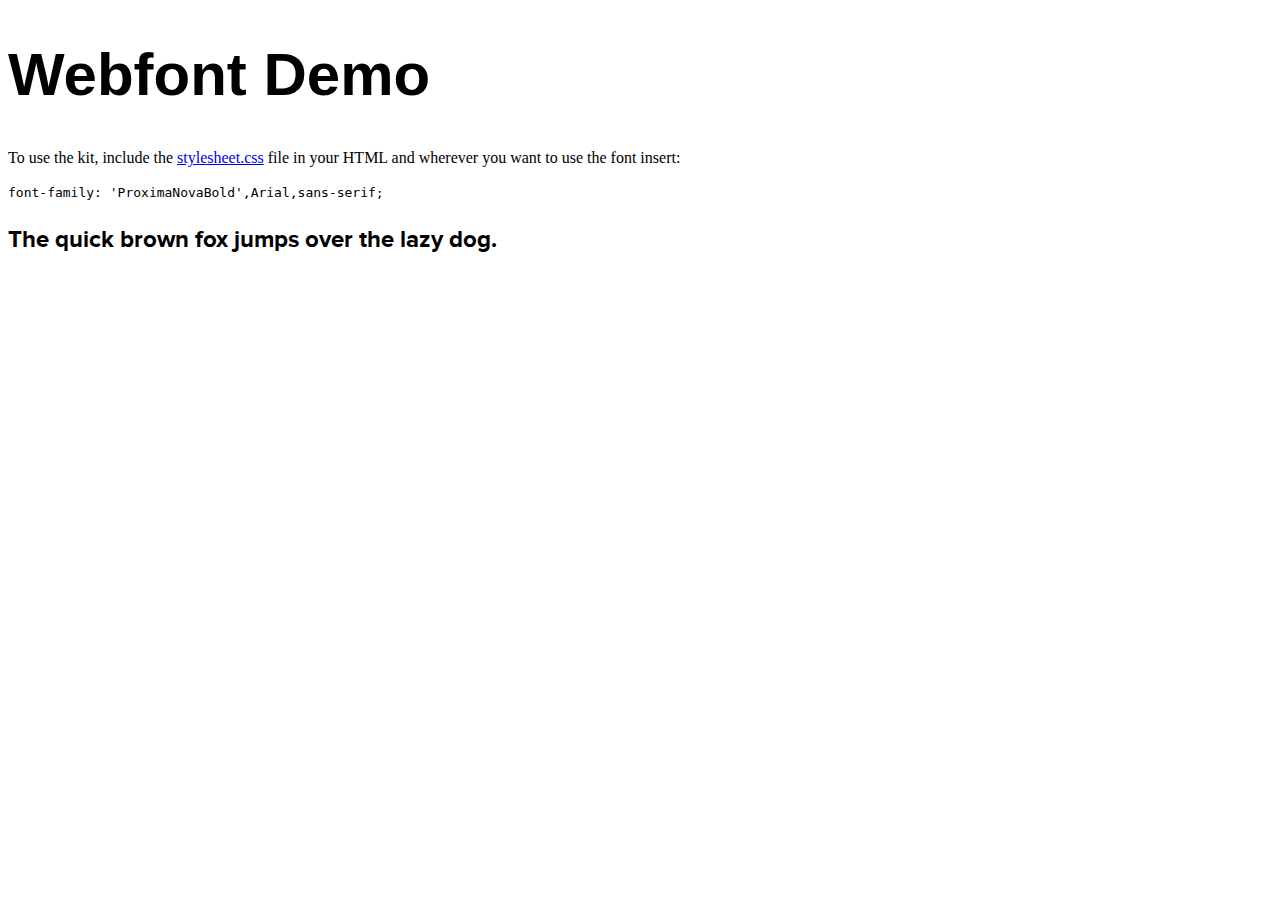
<file: _/fonts/bold/demo.html>
<!DOCTYPE html PUBLIC "-//W3C//DTD XHTML 1.0 Strict//EN"
	"http://www.w3.org/TR/xhtml1/DTD/xhtml1-strict.dtd">

<html xmlns="http://www.w3.org/1999/xhtml" xml:lang="en" lang="en">
<head>
	<meta http-equiv="Content-Type" content="text/html; charset=utf-8"/>

	<title>Font Face Demo</title>
	<link rel="stylesheet" href="stylesheet.css" type="text/css" charset="utf-8">
	<style type="text/css" media="screen">

		h1 {
			font-size: 60px;
			font-family: Arial, sans-serif;}
		
		.sample {
			font-size: 24px;
			font-family: 'ProximaNovaBold',Arial,sans-serif;
			}
		
		?>
		
		#container {
			width: 800px;
			margin-left: auto;
			margin-right: auto;
		}
	</style>
</head>

<body>
	<div id="container">
	<h1>Webfont Demo</h1>
	
	<p>To use the kit, include the <a href="stylesheet.css">stylesheet.css</a> file in your HTML and wherever you want to use the font insert:</p>
	
	<code>font-family: 'ProximaNovaBold',Arial,sans-serif;</code>
	
	<p class='sample'>
		The quick brown fox jumps over the lazy dog.
	</p>
	</div>
</body>
</html>
</file>
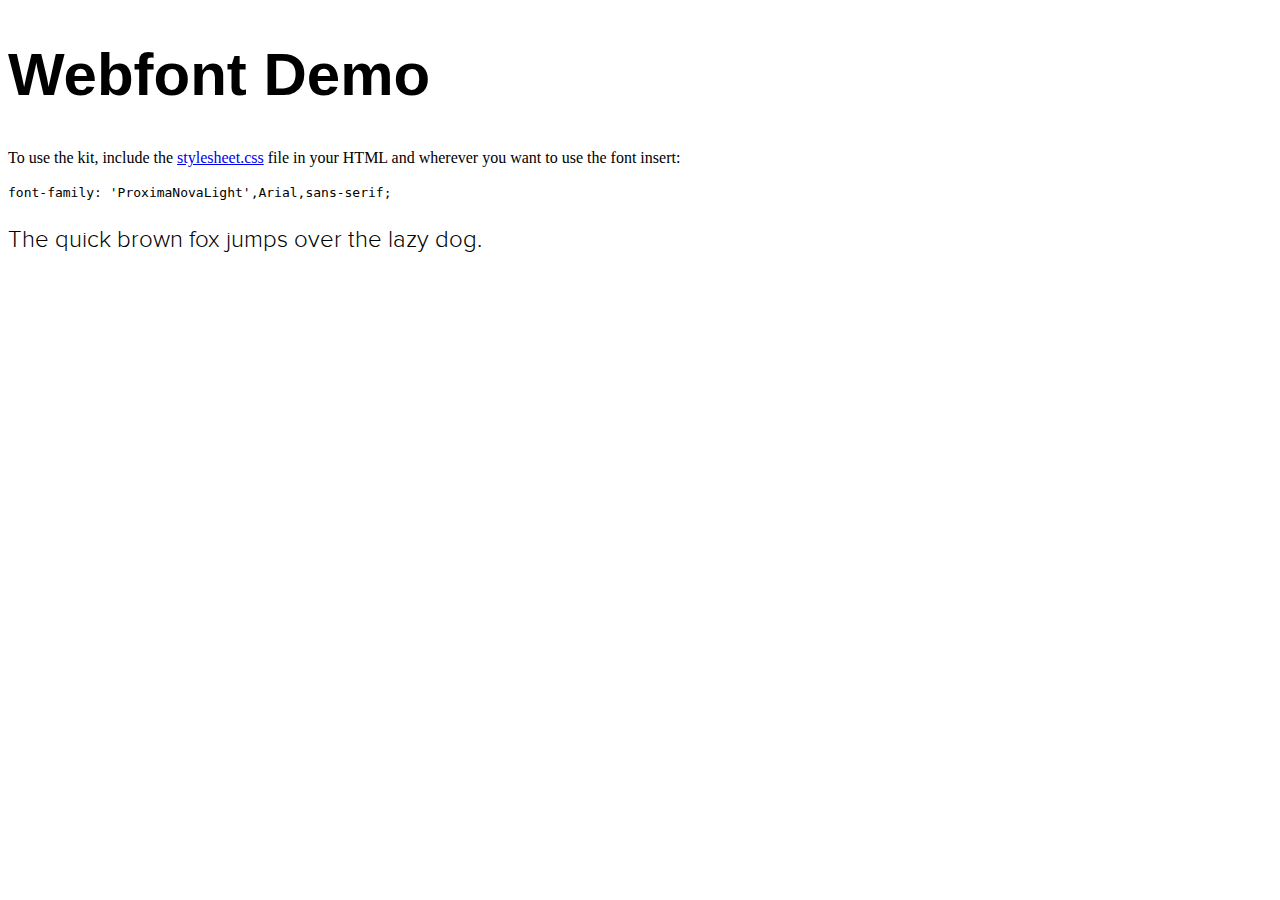
<file: _/fonts/light/demo.html>
<!DOCTYPE html PUBLIC "-//W3C//DTD XHTML 1.0 Strict//EN"
	"http://www.w3.org/TR/xhtml1/DTD/xhtml1-strict.dtd">

<html xmlns="http://www.w3.org/1999/xhtml" xml:lang="en" lang="en">
<head>
	<meta http-equiv="Content-Type" content="text/html; charset=utf-8"/>

	<title>Font Face Demo</title>
	<link rel="stylesheet" href="stylesheet.css" type="text/css" charset="utf-8">
	<style type="text/css" media="screen">

		h1 {
			font-size: 60px;
			font-family: Arial, sans-serif;}
		
		.sample {
			font-size: 24px;
			font-family: 'ProximaNovaLight',Arial,sans-serif;
			}
		
		?>
		
		#container {
			width: 800px;
			margin-left: auto;
			margin-right: auto;
		}
	</style>
</head>

<body>
	<div id="container">
	<h1>Webfont Demo</h1>
	
	<p>To use the kit, include the <a href="stylesheet.css">stylesheet.css</a> file in your HTML and wherever you want to use the font insert:</p>
	
	<code>font-family: 'ProximaNovaLight',Arial,sans-serif;</code>
	
	<p class='sample'>
		The quick brown fox jumps over the lazy dog.
	</p>
	</div>
</body>
</html>
</file>
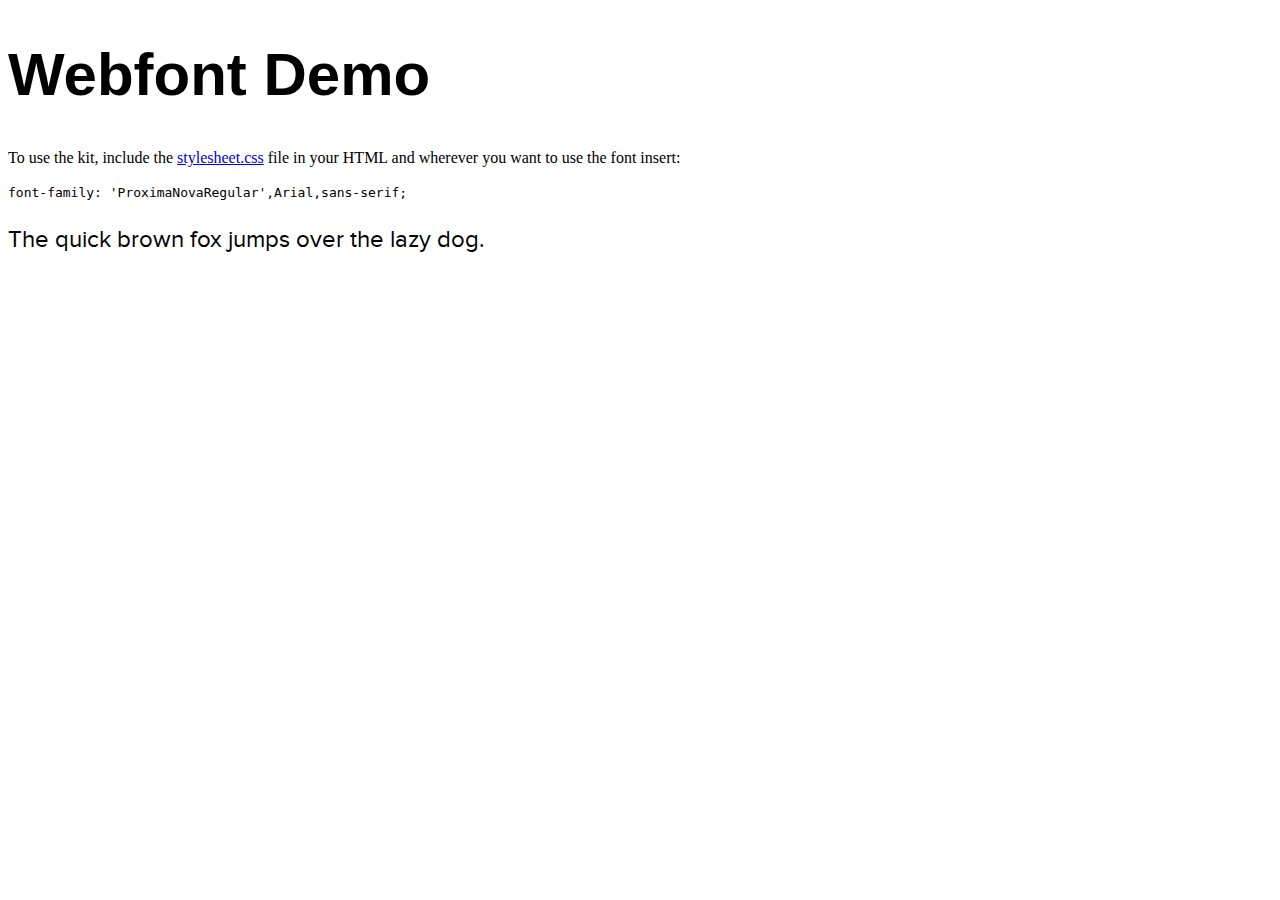
<file: _/fonts/regular/demo.html>
<!DOCTYPE html PUBLIC "-//W3C//DTD XHTML 1.0 Strict//EN"
	"http://www.w3.org/TR/xhtml1/DTD/xhtml1-strict.dtd">

<html xmlns="http://www.w3.org/1999/xhtml" xml:lang="en" lang="en">
<head>
	<meta http-equiv="Content-Type" content="text/html; charset=utf-8"/>

	<title>Font Face Demo</title>
	<link rel="stylesheet" href="stylesheet.css" type="text/css" charset="utf-8">
	<style type="text/css" media="screen">

		h1 {
			font-size: 60px;
			font-family: Arial, sans-serif;}
		
		.sample {
			font-size: 24px;
			font-family: 'ProximaNovaRegular',Arial,sans-serif;
			}
		
		?>
		
		#container {
			width: 800px;
			margin-left: auto;
			margin-right: auto;
		}
	</style>
</head>

<body>
	<div id="container">
	<h1>Webfont Demo</h1>
	
	<p>To use the kit, include the <a href="stylesheet.css">stylesheet.css</a> file in your HTML and wherever you want to use the font insert:</p>
	
	<code>font-family: 'ProximaNovaRegular',Arial,sans-serif;</code>
	
	<p class='sample'>
		The quick brown fox jumps over the lazy dog.
	</p>
	</div>
</body>
</html>
</file>
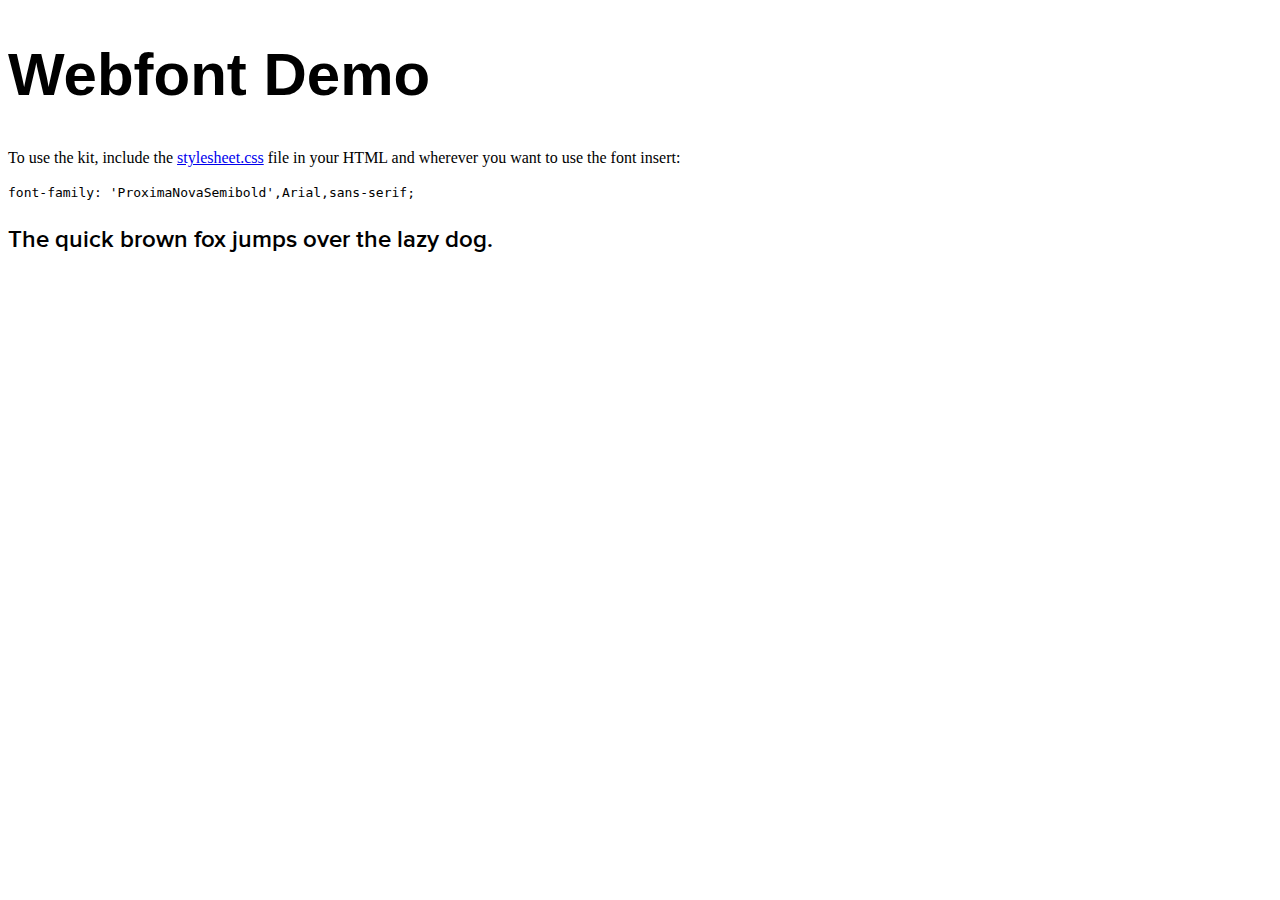
<file: _/fonts/semibold/demo.html>
<!DOCTYPE html PUBLIC "-//W3C//DTD XHTML 1.0 Strict//EN"
	"http://www.w3.org/TR/xhtml1/DTD/xhtml1-strict.dtd">

<html xmlns="http://www.w3.org/1999/xhtml" xml:lang="en" lang="en">
<head>
	<meta http-equiv="Content-Type" content="text/html; charset=utf-8"/>

	<title>Font Face Demo</title>
	<link rel="stylesheet" href="stylesheet.css" type="text/css" charset="utf-8">
	<style type="text/css" media="screen">

		h1 {
			font-size: 60px;
			font-family: Arial, sans-serif;}
		
		.sample {
			font-size: 24px;
			font-family: 'ProximaNovaSemibold',Arial,sans-serif;
			}
		
		?>
		
		#container {
			width: 800px;
			margin-left: auto;
			margin-right: auto;
		}
	</style>
</head>

<body>
	<div id="container">
	<h1>Webfont Demo</h1>
	
	<p>To use the kit, include the <a href="stylesheet.css">stylesheet.css</a> file in your HTML and wherever you want to use the font insert:</p>
	
	<code>font-family: 'ProximaNovaSemibold',Arial,sans-serif;</code>
	
	<p class='sample'>
		The quick brown fox jumps over the lazy dog.
	</p>
	</div>
</body>
</html>
</file>
<file: _/fonts/bold/stylesheet.css>
/*
 * Web Fonts from fontspring.com
 *
 * All OpenType features and all extended glyphs have been removed.
 * Fully installable fonts can be purchased at http://www.fontspring.com
 *
 * The fonts included in this stylesheet are subject to the End User License you purchased
 * from Fontspring. The fonts are protected under domestic and international trademark and 
 * copyright law. You are prohibited from modifying, reverse engineering, duplicating, or
 * distributing this font software.
 *
 * (c) 2010 Fontspring
 *
 *
 *
 *
 * The fonts included are copyrighted by the vendor listed below.
 *
 * Vendor:      Mark Simonson Studio
 * License URL: http://www.fontspring.com/fflicense/mark-simonson-studio
 *
 *
 */

@font-face {
	font-family: 'ProximaNovaBold';
	src: url('ProximaNova-Bold-webfont.eot');
	src: local('☺'), url('ProximaNova-Bold-webfont.woff') format('woff'), url('ProximaNova-Bold-webfont.ttf') format('truetype'), url('ProximaNova-Bold-webfont.svg#webfontPkpOAKCy') format('svg');
	font-weight: normal;
	font-style: normal;
}
</file>
<file: _/fonts/light/stylesheet.css>
/*
 * Web Fonts from fontspring.com
 *
 * All OpenType features and all extended glyphs have been removed.
 * Fully installable fonts can be purchased at http://www.fontspring.com
 *
 * The fonts included in this stylesheet are subject to the End User License you purchased
 * from Fontspring. The fonts are protected under domestic and international trademark and 
 * copyright law. You are prohibited from modifying, reverse engineering, duplicating, or
 * distributing this font software.
 *
 * (c) 2010 Fontspring
 *
 *
 *
 *
 * The fonts included are copyrighted by the vendor listed below.
 *
 * Vendor:      Mark Simonson Studio
 * License URL: http://www.fontspring.com/fflicense/mark-simonson-studio
 *
 *
 */

@font-face {
	font-family: 'ProximaNovaLight';
	src: url('ProximaNova-Light-webfont.eot');
	src: local('☺'), url('ProximaNova-Light-webfont.woff') format('woff'), url('ProximaNova-Light-webfont.ttf') format('truetype'), url('ProximaNova-Light-webfont.svg#webfontoKrFVtmd') format('svg');
	font-weight: normal;
	font-style: normal;
}
</file>
<file: _/fonts/regular/stylesheet.css>
/*
 * Web Fonts from fontspring.com
 *
 * All OpenType features and all extended glyphs have been removed.
 * Fully installable fonts can be purchased at http://www.fontspring.com
 *
 * The fonts included in this stylesheet are subject to the End User License you purchased
 * from Fontspring. The fonts are protected under domestic and international trademark and 
 * copyright law. You are prohibited from modifying, reverse engineering, duplicating, or
 * distributing this font software.
 *
 * (c) 2010 Fontspring
 *
 *
 *
 *
 * The fonts included are copyrighted by the vendor listed below.
 *
 * Vendor:      Mark Simonson Studio
 * License URL: http://www.fontspring.com/fflicense/mark-simonson-studio
 *
 *
 */

@font-face {
	font-family: 'ProximaNovaRegular';
	src: url('ProximaNova-Reg-webfont.eot');
	src: local('☺'), url('ProximaNova-Reg-webfont.woff') format('woff'), url('ProximaNova-Reg-webfont.ttf') format('truetype'), url('ProximaNova-Reg-webfont.svg#webfontKqnc2168') format('svg');
	font-weight: normal;
	font-style: normal;
}
</file>
<file: _/fonts/semibold/stylesheet.css>
/*
 * Web Fonts from fontspring.com
 *
 * All OpenType features and all extended glyphs have been removed.
 * Fully installable fonts can be purchased at http://www.fontspring.com
 *
 * The fonts included in this stylesheet are subject to the End User License you purchased
 * from Fontspring. The fonts are protected under domestic and international trademark and 
 * copyright law. You are prohibited from modifying, reverse engineering, duplicating, or
 * distributing this font software.
 *
 * (c) 2010 Fontspring
 *
 *
 *
 *
 * The fonts included are copyrighted by the vendor listed below.
 *
 * Vendor:      Mark Simonson Studio
 * License URL: http://www.fontspring.com/fflicense/mark-simonson-studio
 *
 *
 */

@font-face {
	font-family: 'ProximaNovaSemibold';
	src: url('ProximaNova-Sbold-webfont.eot');
	src: local('☺'), url('ProximaNova-Sbold-webfont.woff') format('woff'), url('ProximaNova-Sbold-webfont.ttf') format('truetype'), url('ProximaNova-Sbold-webfont.svg#webfontILGjOKPE') format('svg');
	font-weight: normal;
	font-style: normal;
}
</file>
